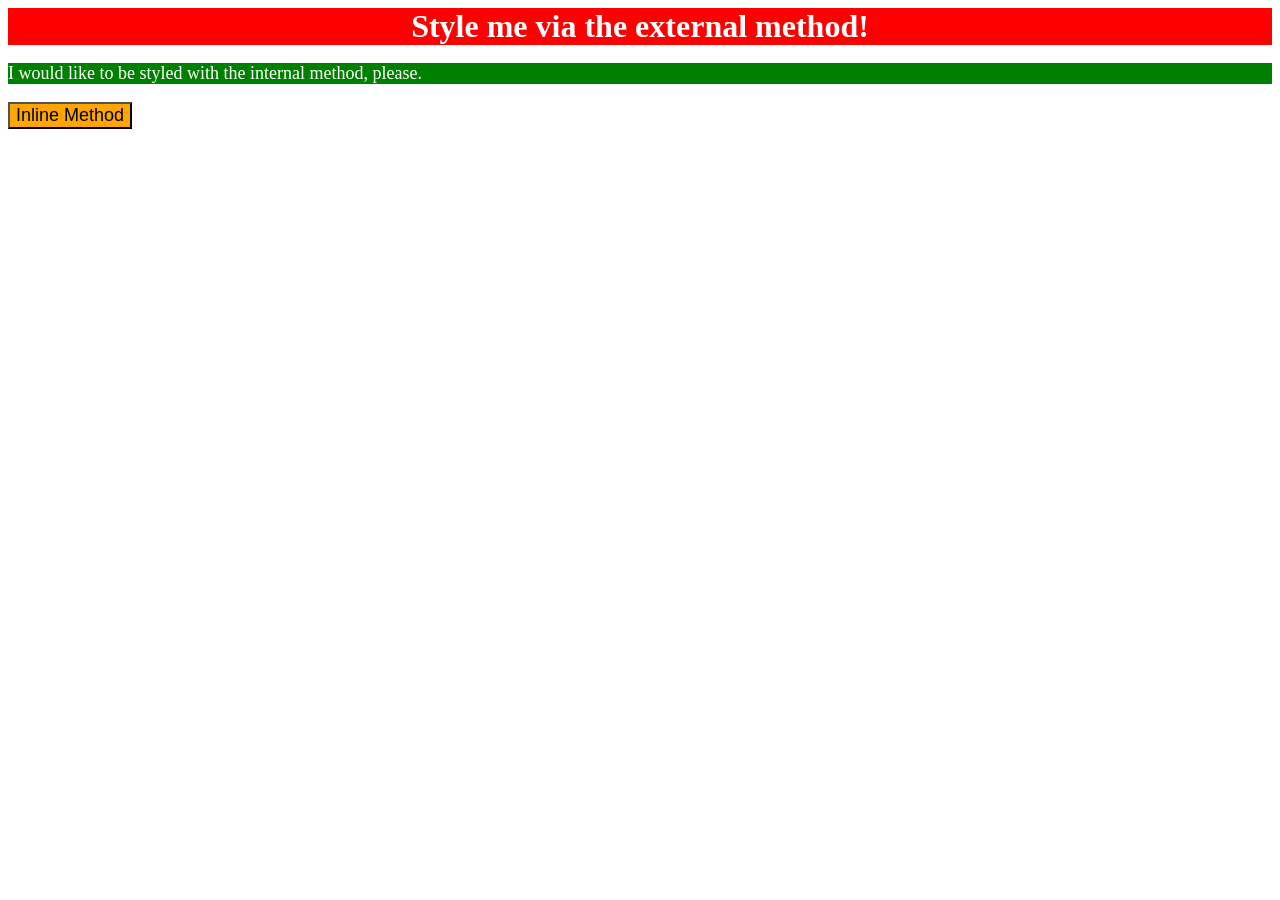
<file: foundations/intro-to-css/01-css-methods/index.html>
<!DOCTYPE html>
<html lang="en">
  <head>
    <link rel="stylesheet" href="style.css">
    <meta charset="UTF-8">
    <meta http-equiv="X-UA-Compatible" content="IE=edge">
    <meta name="viewport" content="width=device-width, initial-scale=1.0">
    <style>
      p {
        background-color: green;
        color: white;
        font-size: 18px;
      }
    </style>
    <title>Methods for Adding CSS</title>
  </head>
  <body>
    <div class="external">Style me via the external method!</div>
    <p>I would like to be styled with the internal method, please.</p>
    <button style="background-color: orange; font-size: 18px;">Inline Method</button>
  </body>
</html>
</file>
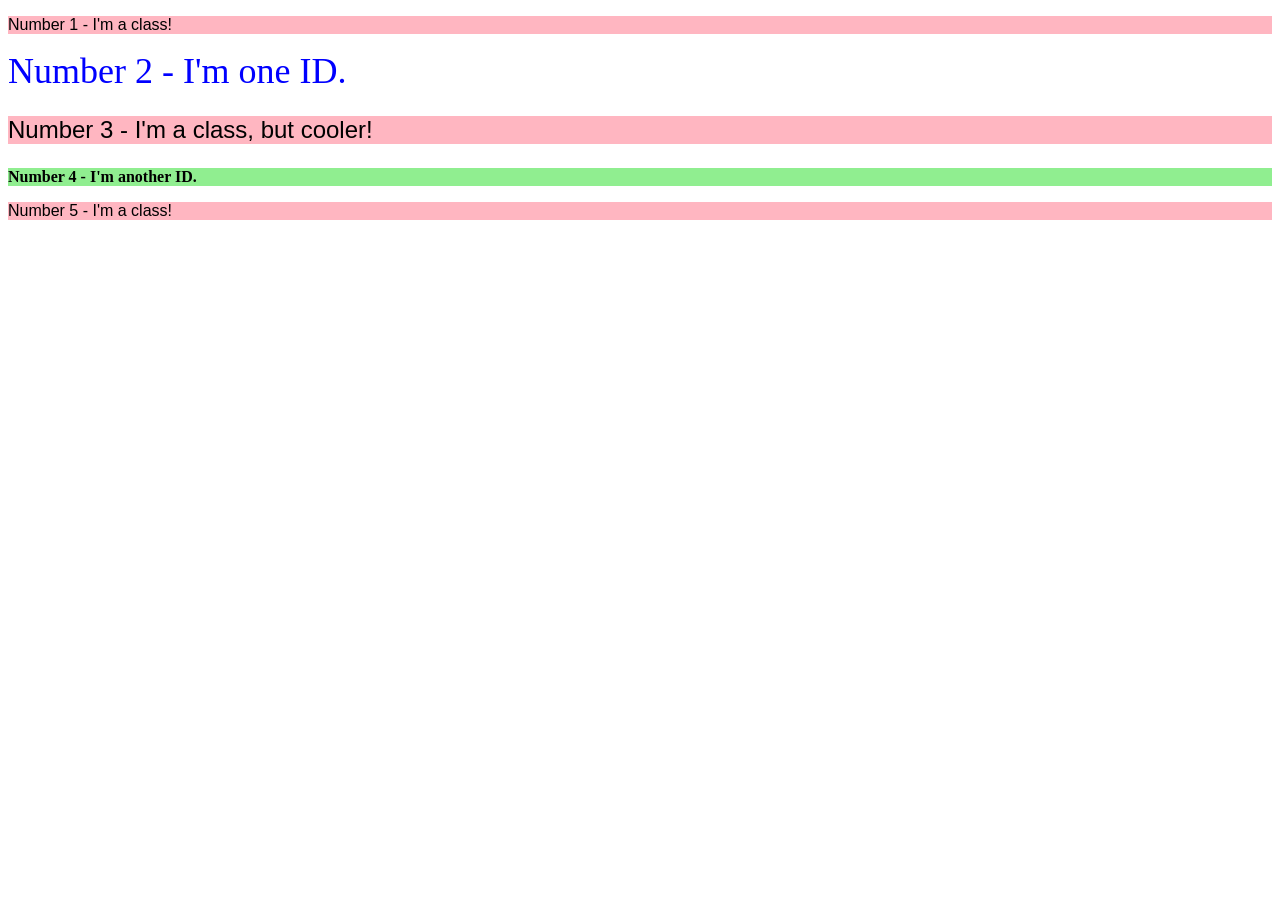
<file: foundations/intro-to-css/02-class-id-selectors/index.html>
<!DOCTYPE html>
<html lang="en">
  <head>
    <meta charset="UTF-8">
    <meta http-equiv="X-UA-Compatible" content="IE=edge">
    <meta name="viewport" content="width=device-width, initial-scale=1.0">
    <title>Class and ID Selectors</title>
    <link rel="stylesheet" href="style.css">
  </head>
  <body>
    <p class="odd">Number 1 - I'm a class!</p>
    <div id="blue">Number 2 - I'm one ID.</div>
    <p class="odd" style="font-size: 24px;">Number 3 - I'm a class, but cooler!</p>
    <div id="green">Number 4 - I'm another ID.</div>
    <p class="odd">Number 5 - I'm a class!</p>
  </body>
</html>
</file>
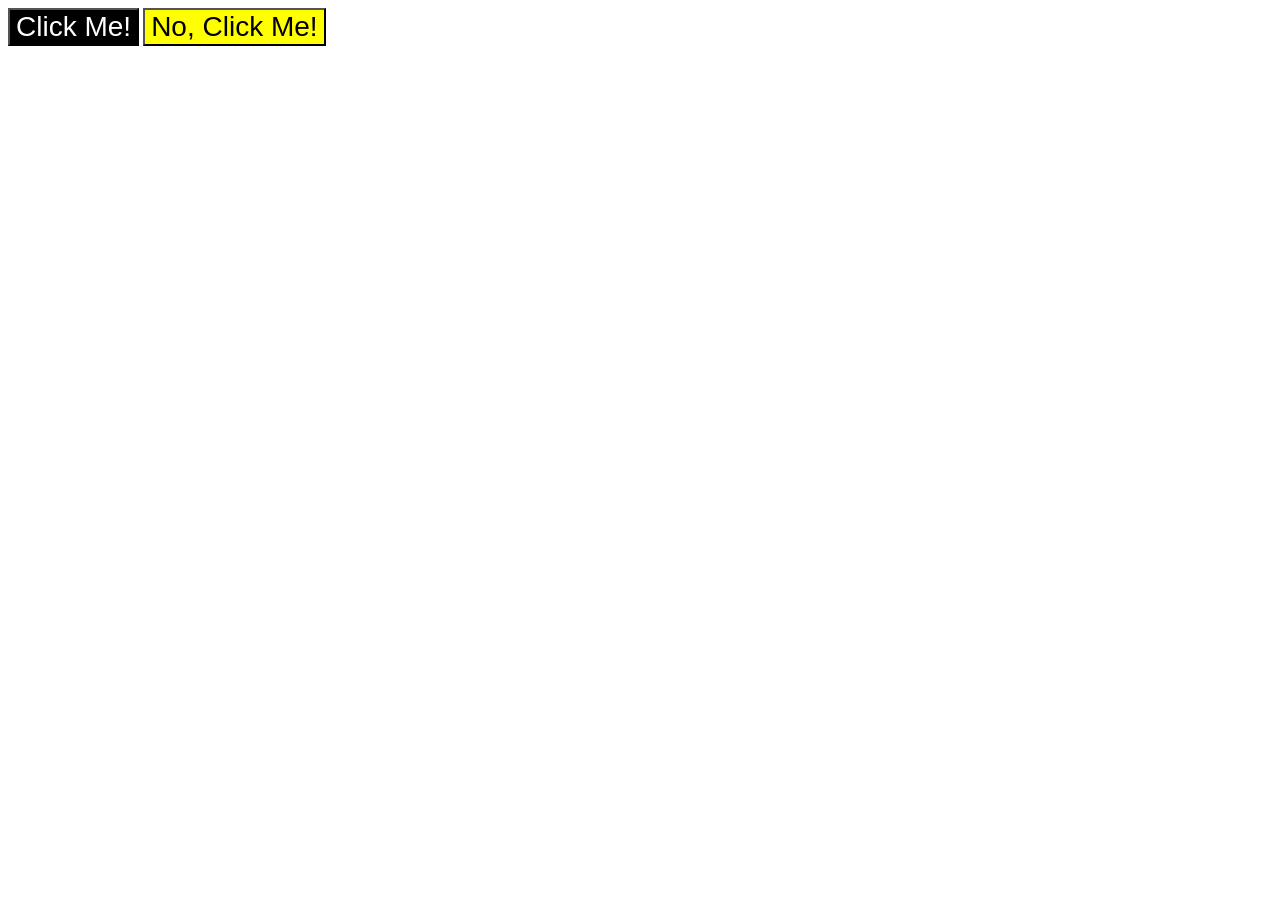
<file: foundations/intro-to-css/03-grouping-selectors/index.html>
<!DOCTYPE html>
<html lang="en">
  <head>
    <meta charset="UTF-8">
    <meta http-equiv="X-UA-Compatible" content="IE=edge">
    <meta name="viewport" content="width=device-width, initial-scale=1.0">
    <title>Grouping Selectors</title>
    <link rel="stylesheet" href="style.css">
  </head>
  <body>
    <button class="black">Click Me!</button>
    <button class="yellow">No, Click Me!</button>
  </body>
</html>
</file>
<file: foundations/intro-to-css/01-css-methods/style.css>
.external {
    background-color: red;
    font-size: 32px;
    text-align: center;
    color: white;
    font-weight: bold;
}
</file>
<file: foundations/intro-to-css/02-class-id-selectors/style.css>
/* Add CSS Styling */
.odd{
    background-color: lightpink;
    font-family:Verdana, sans-serif;
}

#blue {
    color: blue;
    font-size: 36px;
}
#green {
    background-color: lightgreen;
    font-size: 24 px;
    font-weight: bold;
}
</file>
<file: foundations/intro-to-css/03-grouping-selectors/style.css>
/* Add CSS Styling */
.black {
    background-color: black;
    color: white;
}

.yellow {
    background-color: yellow;
}

.black,
.yellow {
    font-size: 28px;
    font-family: Arial, Helvetica, sans-serif;
}
</file>
